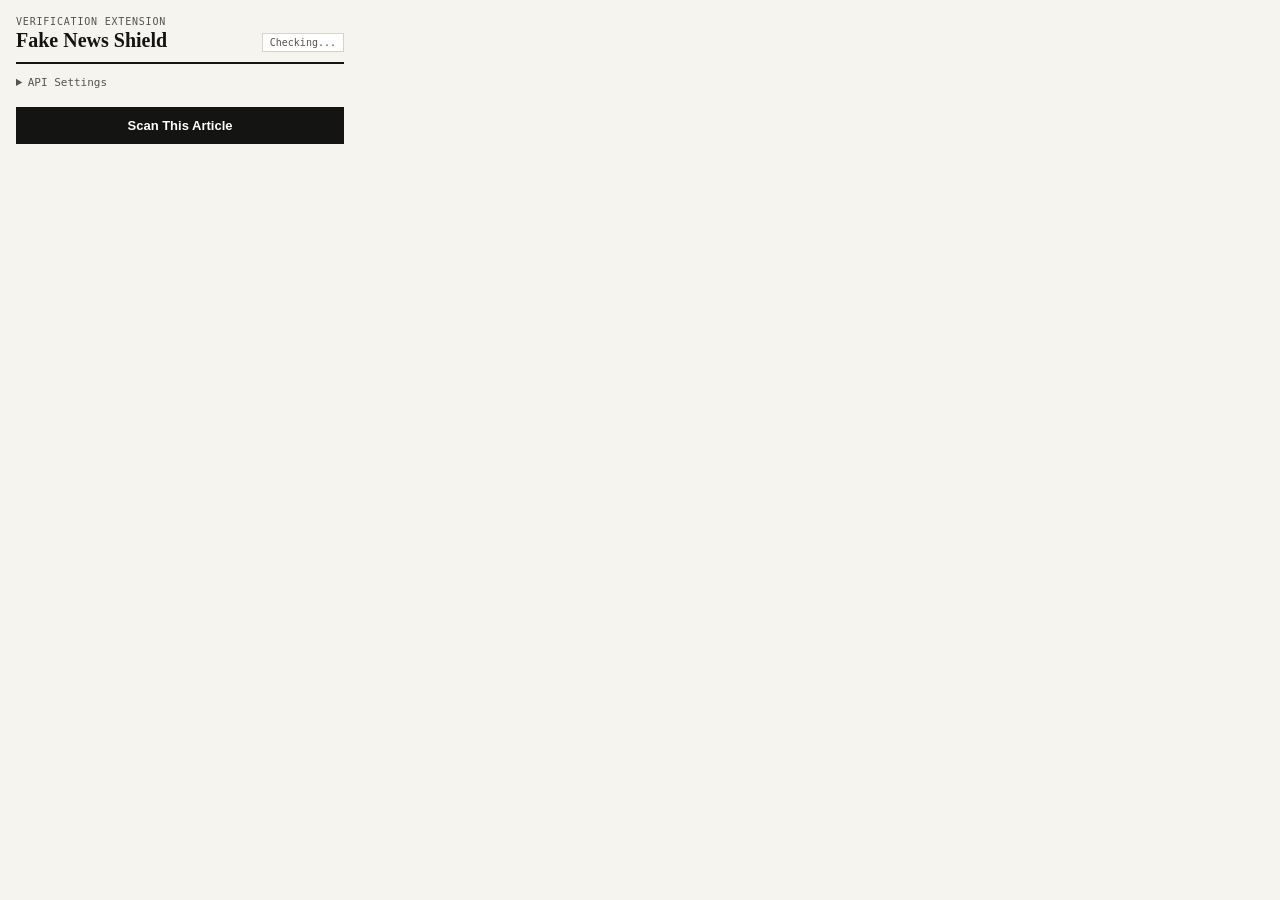
<file: chrome-extension/popup.html>
<!doctype html>
<html lang="en">
  <head>
    <meta charset="UTF-8" />
    <meta name="viewport" content="width=device-width, initial-scale=1.0" />
    <title>Fake News Shield</title>
    <link rel="stylesheet" href="popup.css" />
  </head>
  <body>
    <div class="container">
      <header class="header">
        <div>
          <div class="kicker">Verification Extension</div>
          <h1>Fake News Shield</h1>
        </div>
        <span id="healthBadge" class="health-badge checking">Checking...</span>
      </header>

      <details class="settings">
        <summary>API Settings</summary>
        <div class="field">
          <label for="apiUrl">FastAPI Endpoint</label>
          <input id="apiUrl" type="url" value="http://localhost:8000" />
        </div>
      </details>

      <button id="scanBtn" class="scan-btn">Scan This Article</button>

      <div id="status" class="status hidden"></div>

      <div id="resultCard" class="result-card hidden">
        <div class="result-top">
          <div id="resultLabel" class="result-label"></div>
          <div id="resultConfidence" class="result-pct"></div>
        </div>
        <div class="meter-track">
          <div id="meterFill" class="meter-fill"></div>
        </div>
        <div id="resultMeta" class="result-meta"></div>
        <p id="resultRec" class="result-rec"></p>
        <p id="resultDisclaimer" class="disclaimer"></p>
      </div>
    </div>
    <script src="popup.js"></script>
  </body>
</html>
</file>
<file: chrome-extension/popup.css>
* {
  box-sizing: border-box;
  margin: 0;
  padding: 0;
}

body {
  width: 360px;
  font-family: -apple-system, BlinkMacSystemFont, 'Segoe UI', Roboto, sans-serif;
  background: #f6f4ef;
  color: #141413;
  padding: 16px;
}

.header {
  display: flex;
  justify-content: space-between;
  align-items: flex-end;
  gap: 8px;
  border-bottom: 2px solid #141413;
  padding-bottom: 10px;
  margin-bottom: 12px;
}

.kicker {
  font-family: ui-monospace, SFMono-Regular, monospace;
  font-size: 10px;
  text-transform: uppercase;
  letter-spacing: 0.08em;
  color: #57534e;
}

.header h1 {
  font-family: Georgia, 'Times New Roman', serif;
  font-size: 20px;
  font-weight: 700;
  color: #141413;
  margin-top: 2px;
}

.health-badge {
  font-family: ui-monospace, SFMono-Regular, monospace;
  font-size: 10px;
  padding: 3px 7px;
  border: 1px solid #d6d3cb;
  background: #ffffff;
  color: #57534e;
  white-space: nowrap;
}

.health-badge.online {
  color: #166534;
  background: #f0fdf4;
  border-color: #bbf7d0;
}

.health-badge.offline {
  color: #991b1b;
  background: #fef2f2;
  border-color: #fecaca;
}

.settings {
  margin-bottom: 12px;
}

.settings summary {
  font-family: ui-monospace, SFMono-Regular, monospace;
  font-size: 11px;
  color: #57534e;
  cursor: pointer;
  user-select: none;
  margin-bottom: 6px;
}

.field {
  margin-top: 6px;
}

.field label {
  display: block;
  font-family: ui-monospace, SFMono-Regular, monospace;
  font-size: 10px;
  text-transform: uppercase;
  letter-spacing: 0.06em;
  color: #57534e;
  margin-bottom: 4px;
}

.field input {
  width: 100%;
  padding: 8px 10px;
  border: 1px solid #d6d3cb;
  background: #ffffff;
  color: #141413;
  font-size: 12.5px;
}

.scan-btn {
  width: 100%;
  padding: 10px;
  border: 1px solid #141413;
  background: #141413;
  color: #ffffff;
  font-size: 13px;
  font-weight: 600;
  cursor: pointer;
  transition: background-color 0.15s ease;
}

.scan-btn:hover:not(:disabled) {
  background: #292524;
}

.scan-btn:disabled {
  opacity: 0.55;
  cursor: not-allowed;
}

.status {
  margin-top: 10px;
  font-family: ui-monospace, SFMono-Regular, monospace;
  font-size: 11.5px;
  color: #57534e;
}

.result-card {
  margin-top: 14px;
  padding: 13px;
  background: #ffffff;
  border: 1px solid #d6d3cb;
}

.result-card.low {
  border-left: 3px solid #166534;
}

.result-card.high {
  border-left: 3px solid #991b1b;
}

.result-card.uncertain {
  border-left: 3px solid #92400e;
}

.result-top {
  display: flex;
  justify-content: space-between;
  align-items: baseline;
  gap: 8px;
}

.result-label {
  font-family: Georgia, 'Times New Roman', serif;
  font-size: 17px;
  font-weight: 700;
}

.result-pct {
  font-family: ui-monospace, SFMono-Regular, monospace;
  font-size: 12.5px;
  font-weight: 600;
  color: #141413;
}

.result-card.low .result-label {
  color: #166534;
}

.result-card.high .result-label {
  color: #991b1b;
}

.result-card.uncertain .result-label {
  color: #92400e;
}

.meter-track {
  height: 5px;
  background: rgba(20, 20, 19, 0.1);
  width: 100%;
  margin: 8px 0;
}

.meter-fill {
  height: 100%;
  width: 0%;
  transition: width 0.25s ease;
}

.result-card.low .meter-fill {
  background: #166534;
}

.result-card.high .meter-fill {
  background: #991b1b;
}

.result-card.uncertain .meter-fill {
  background: #92400e;
}

.result-meta {
  font-family: ui-monospace, SFMono-Regular, monospace;
  font-size: 11px;
  color: #57534e;
  margin-bottom: 8px;
}

.result-rec {
  font-size: 12.5px;
  line-height: 1.45;
  margin-bottom: 8px;
}

.disclaimer {
  font-size: 11px;
  color: #78716c;
  border-top: 1px solid #d6d3cb;
  padding-top: 8px;
  line-height: 1.4;
}

.hidden {
  display: none;
}
</file>
